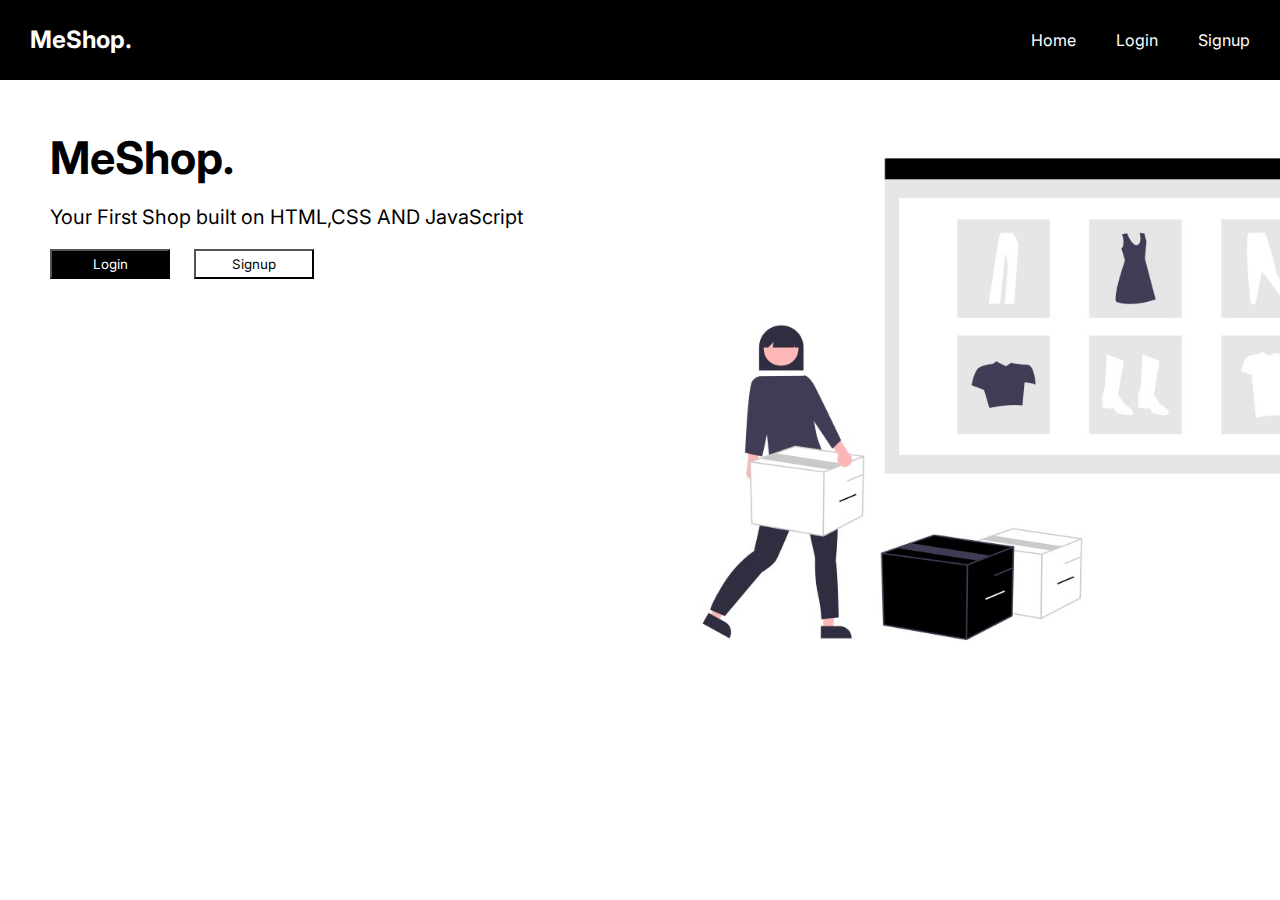
<file: index.html>
<!DOCTYPE html>
<html lang="en">
  <head>
    <meta charset="UTF-8" />
    <meta http-equiv="X-UA-Compatible" content="IE=edge" />
    <meta name="viewport" content="width=device-width, initial-scale=1.0" />
    <title>Shopping Cart</title>
    <link rel="stylesheet" href="./index.css" />
    <link
      rel="stylesheet"
      href="https://cdnjs.cloudflare.com/ajax/libs/font-awesome/5.15.3/css/all.min.css"
    />
    <link rel="shortcut icon" href="./logo.png" type="image/x-icon" />
  </head>
  <body>
    <div class="main">
      <div class="navbar">
        <h2 class="heading"><a href="#" class="logo logo-nav">MeShop.</a></h2>
        <nav>
          <ul class="anchors">
            <li><a href="./index.html" class="hoverEffect">Home</a></li>
            <li>
              <a href="./login.html" id="login-1" class="hoverEffect">Login</a>
            </li>
            <li>
              <a href="./signup.html" id="signup-1" class="hoverEffect"
                >Signup</a
              >
            </li>
          </ul>
        </nav>
      </div>
      <div class="para-1">
        <h1><a href="#" class="logo" style="color: black">MeShop.</a></h1>
        <p>Your First Shop built on HTML,CSS AND JavaScript</p>
        <button id="login">Login</button>
        <button id="signup">Signup</button>
      </div>
      <div class="container">
        <div class="landing">
          <img src="./background image new.jpg" alt="image" class="img-3" />
        </div>
      </div>
    </div>

    <script src="./index.js"></script>
  </body>
</html>
</file>
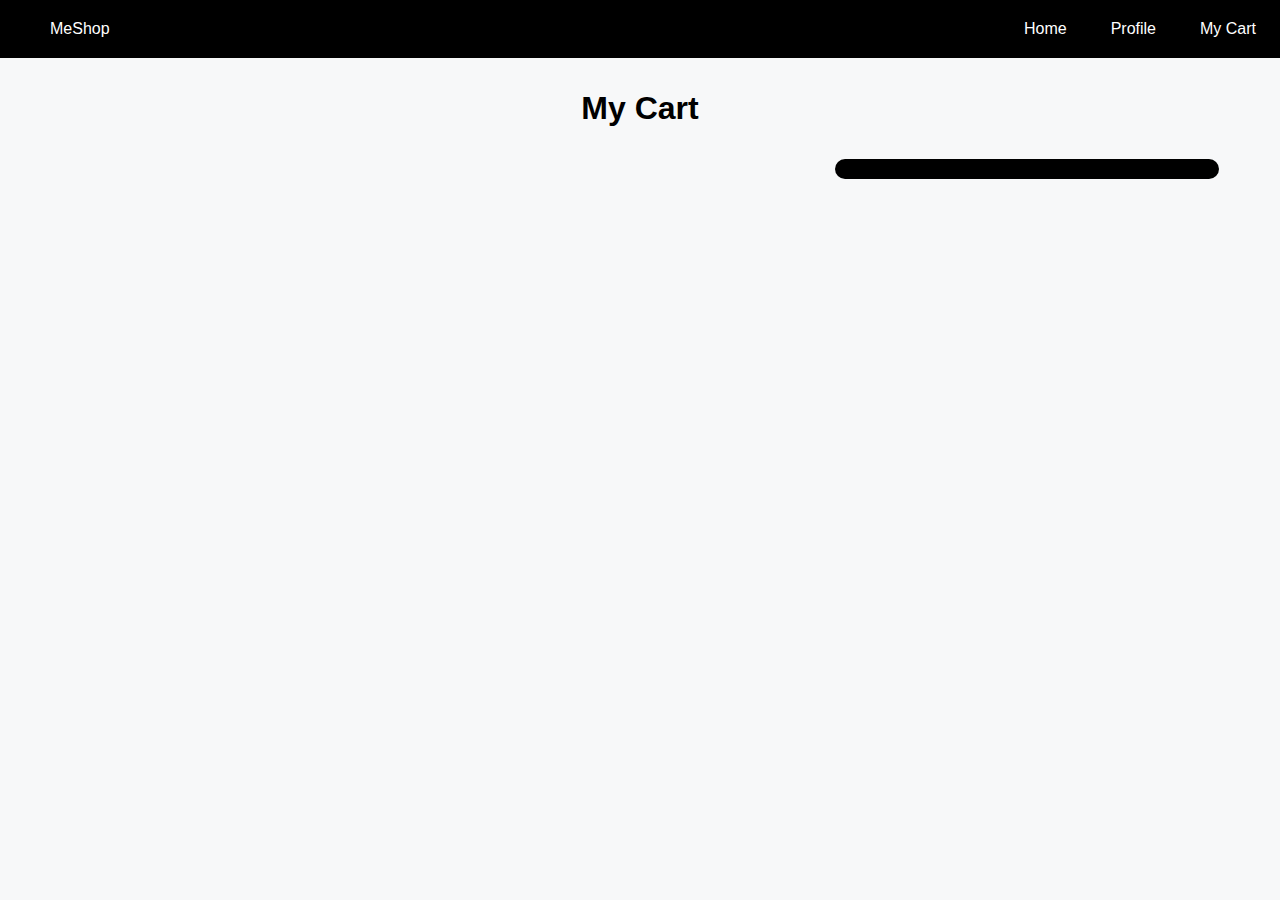
<file: cart.html>
<!DOCTYPE html>
<html lang="en">
  <head>
    <meta charset="UTF-8" />
    <meta http-equiv="X-UA-Compatible" content="IE=edge" />
    <meta name="viewport" content="width=device-width, initial-scale=1.0" />
    <title>My Cart</title>
    <link rel="stylesheet" href="./cart.css" />
    <link rel="shortcut icon" href="/logo.png" type="image/x-icon" />
  </head>
  <body>
    <div id="nav">
      <div id="title">MeShop</div>
      <div id="links">
        <a id="home2" class="link-items" href="./shop.html">Home</a>
        <a id="pro" class="link-items" href="./profile.html">Profile</a>
        <div id="cart" class="link-items">My Cart</div>
      </div>
    </div>

    <h1>My Cart</h1>
    <div class="main">
      <div id="items-list"></div>
      <div id="price-list"></div>
    </div>

    <script src="./cart.js"></script>
    <script src="https://checkout.razorpay.com/v1/checkout.js"></script>
  </body>
</html>
</file>
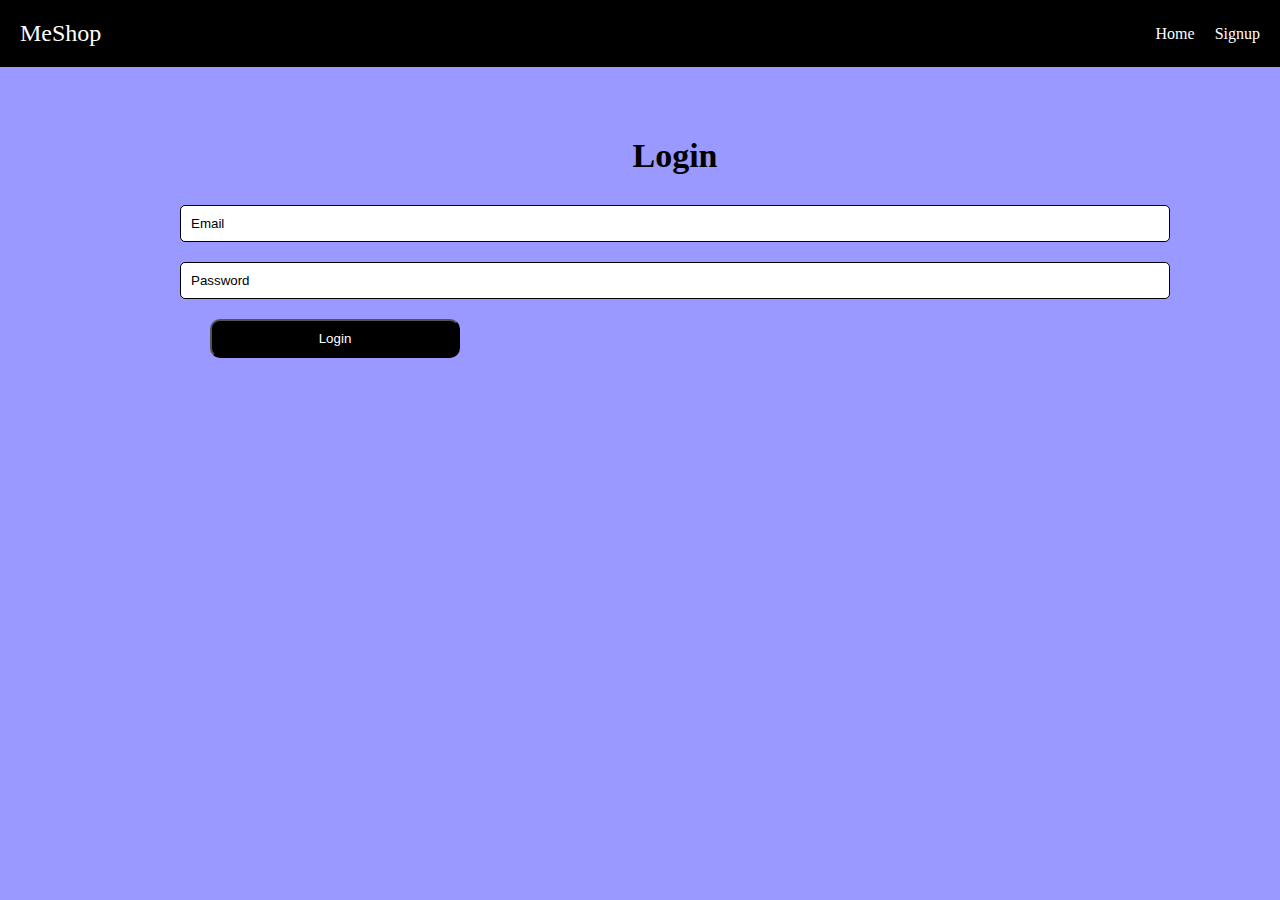
<file: login.html>
<!DOCTYPE html>
<html lang="en">
<head>
    <meta charset="UTF-8">
    <meta http-equiv="X-UA-Compatible" content="IE=edge">
    <meta name="viewport" content="width=device-width, initial-scale=1.0">
    <title>Login to Meshop</title>
    <link rel="shortcut icon" href="/logo.png" type="image/x-icon">
    <link rel="stylesheet" href="./login.css">
</head>
<body>
    <nav>
        <div class="logo">MeShop</div>
        <div class="nav-links">
          <a href="./index.html">Home</a>
          
          <a href="./signup.html">Signup</a>
  
        </div>
      </nav>
      
    <div class="main">
       <div class="login-para">Login</div> 

        <input type="email" placeholder="Email" id="email" required>
        <input type="password" placeholder="Password" id="password" required>
    </div>
    <button id="login">Login</button>
    <script src="./login.js"></script>
</body>
</html>
</file>
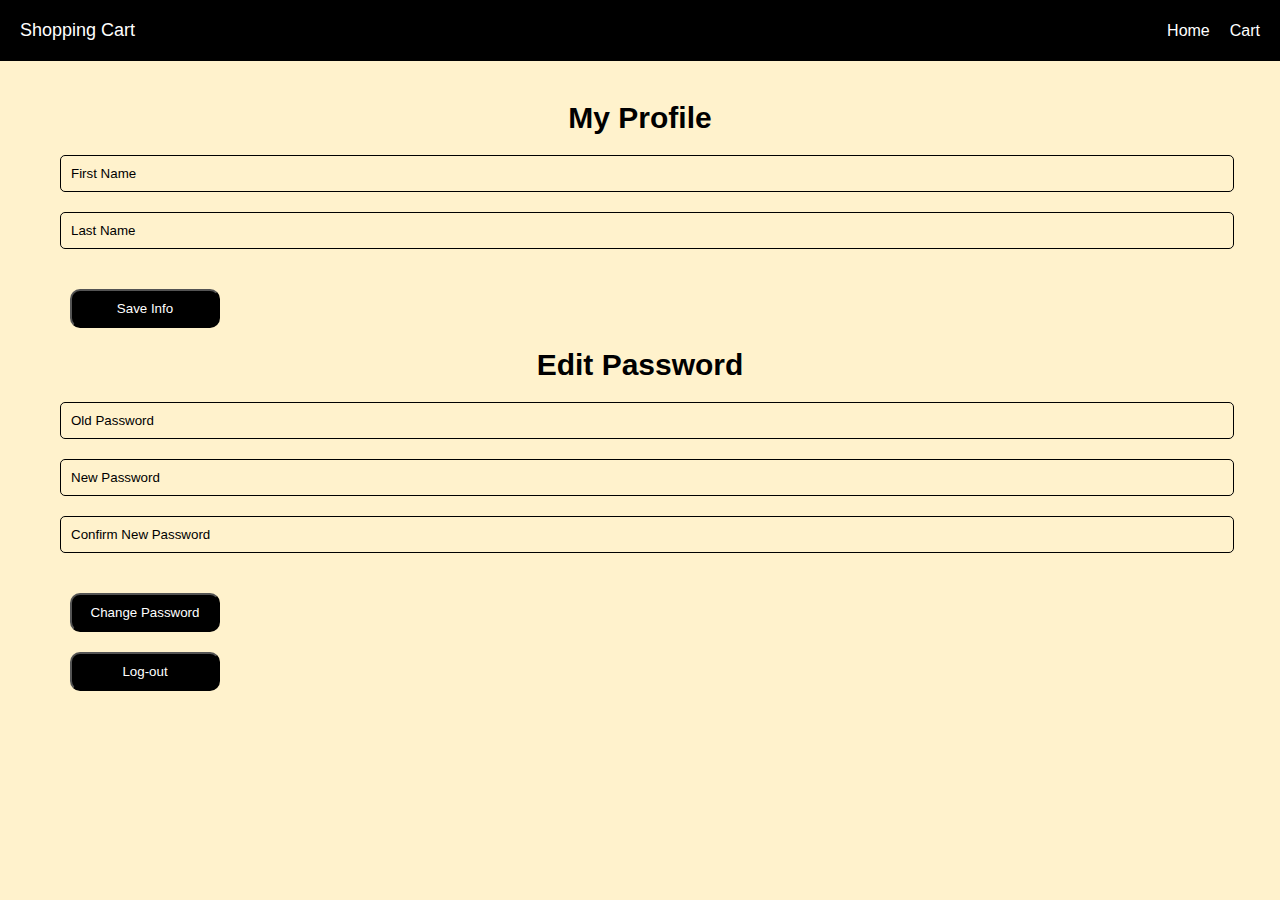
<file: profile.html>
<!DOCTYPE html>
<html lang="en">
  <head>
    <meta charset="UTF-8" />
    <meta http-equiv="X-UA-Compatible" content="IE=edge" />
    <meta name="viewport" content="width=device-width, initial-scale=1.0" />
    <title>Sign Up to Meshop</title>
    <link rel="stylesheet" href="./profile.css" />
    <link rel="shortcut icon" href="/logo.png" type="image/x-icon" />
  </head>
  <body>
    <nav>
      <div class="logo">Shopping Cart</div>
      <div class="nav-links">
        <a href="./shop.html">Home</a>
        <a href="./cart.html">Cart</a>
      </div>
    </nav>

    <div class="profile">My Profile</div>

    <input type="text" id="fName" placeholder="First Name" required />
    <input type="text" id="lName" placeholder="Last Name" required /><br />
    <button id="saveInfo">Save Info</button>
    <br />

    <div class="profile">Edit Password</div>
    <input
      type="password"
      placeholder="Old Password"
      id="old-password"
      required
    />
    <input
      type="password"
      placeholder="New Password"
      id="new-password"
      required
    />
    <input
      type="password"
      placeholder="Confirm New Password"
      id="cnfm-pass"
      required
    />
    <button id="change">Change Password</button>
    <br />
    <button id="logOut">Log-out</button>

    <script src="./profile.js"></script>
  </body>
</html>
</file>
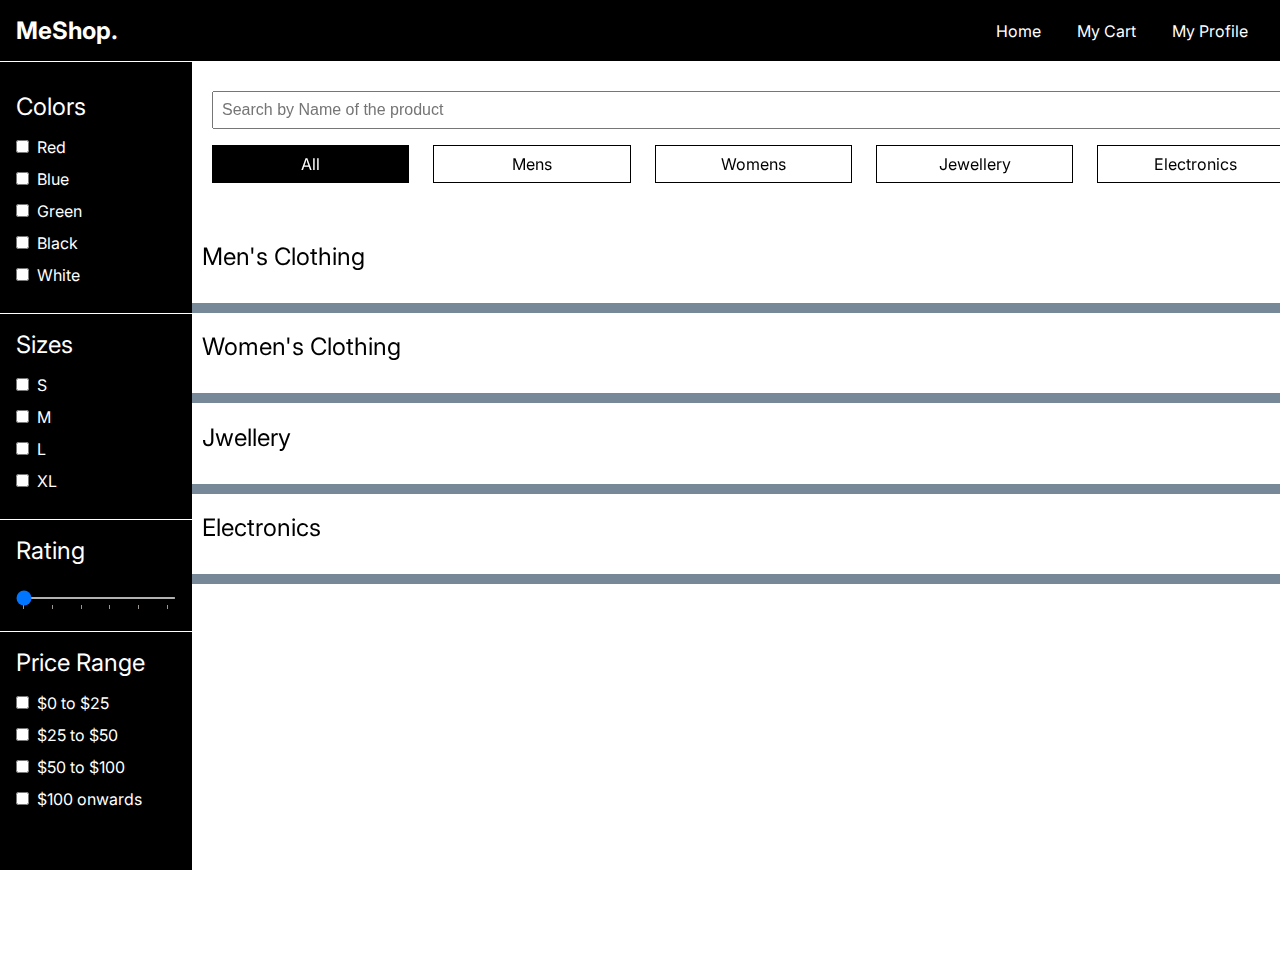
<file: shop.html>
<!DOCTYPE html>
<html lang="en">
  <head>
    <meta charset="UTF-8" />
    <meta http-equiv="X-UA-Compatible" content="IE=edge" />
    <meta name="viewport" content="width=device-width, initial-scale=1.0" />
    <title>MeShop</title>
    <link rel="stylesheet" href="./shop.css" />
    <link rel="shortcut icon" href="/logo.png" type="image/x-icon">
  </head>
  <body>
    <nav>
      <div class="brand">
        <a href="./shop.html">MeShop.</a>
      </div>
      <div class="nav-items">
        <a href="./shop.html">Home</a>
        <a href="./cart.html">My Cart</a>
        <a href="./profile.html" id="profile">My Profile</a>
      </div>
    </nav>

    <main>
      <aside>
        <section>
          <title>Colors</title>
          <ul>
            <li>
              <input id="red" type="checkbox" name="color" />
              <label for="red">Red</label>
            </li>
            <li>
              <input id="blue" type="checkbox" name="color" />
              <label for="blue">Blue</label>
            </li>
            <li>
              <input id="green" type="checkbox" name="color" />
              <label for="green">Green</label>
            </li>
            <li>
              <input id="black" type="checkbox" name="color" />
              <label for="black">Black</label>
            </li>
            <li>
              <input id="white" type="checkbox" name="color" />
              <label for="white">White</label>
            </li>
          </ul>
        </section>
        <section>
          <title>Sizes</title>
          <ul>
            <li>
              <input id="s" type="checkbox" name="color" />
              <label for="s">S</label>
            </li>
            <li>
              <input id="m" type="checkbox" name="color" />
              <label for="m">M</label>
            </li>
            <li>
              <input id="l" type="checkbox" name="color" />
              <label for="l">L</label>
            </li>
            <li>
              <input id="xl" type="checkbox" name="color" />
              <label for="xl">XL</label>
            </li>
          </ul>
        </section>
        <section>
          <title>Rating</title>
          <input
            type="range"
            id="ratingRange"
            min="0"
            max="5"
            value="0"
            list="values"
          />
          <datalist id="values">
            <option value="0" label="0"></option>
            <option value="1"></option>
            <option value="2"></option>
            <option value="3"></option>
            <option value="4"></option>
            <option value="5" label="5"></option>
          </datalist>
        </section>
        <section class="price-range">
          <title>Price Range</title>
          <ul>
            <li>
              <input id="0-25" type="checkbox" name="prange" value="1" />
              <label for="0-25">$0 to $25</label>
            </li>
            <li>
              <input id="25-50" type="checkbox"   name="prange" value="2"/>
              <label for="25-50">$25 to $50</label>
            </li>
            <li>
              <input id="50-100" type="checkbox" name="prange" value="3"/>
              <label for="50-100">$50 to $100</label>
            </li>
            <li>
              <input id="100on" type="checkbox"  name="prange" value="4" />
              <label for="100on">$100 onwards</label>
            </li>
          </ul>
        </section>
      </aside>
      <main-content>
        <input type="text" placeholder="Search by Name of the product" class="search" id="search-input"/>
        <div class="filters">
          <div class="filter active" id="allFilter">All</div>
          <div class="filter" id="mensFilter">Mens</div>
          <div class="filter" id="womensFilter">Womens</div>
          <div class="filter" id="jwelleryFilter">Jewellery</div>
          <div class="filter" id="electronicsFilter">Electronics</div>
        </div>
        
        <div class="filter-res">
          
        </div>

        <section class="mens-section">
          <title>Men's Clothing</title>
          <div class="items item-1">
          </div>
        </section>

        <section class="womens-section">
          <title>Women's Clothing</title>
          <div class="items item-2">
          </div>
        </section>

        <section class="jwellery-section">
          <title>Jwellery</title>
          <div class="items item-3">
          </div>
        </section>

        <section class="electronics-section">
          <title>Electronics</title>
          <div class="items item-4">
          </div>
        </section>
      </main-content>
    </main>
    
    <script src="./shop.js"></script>
  </body>
</html>
</file>
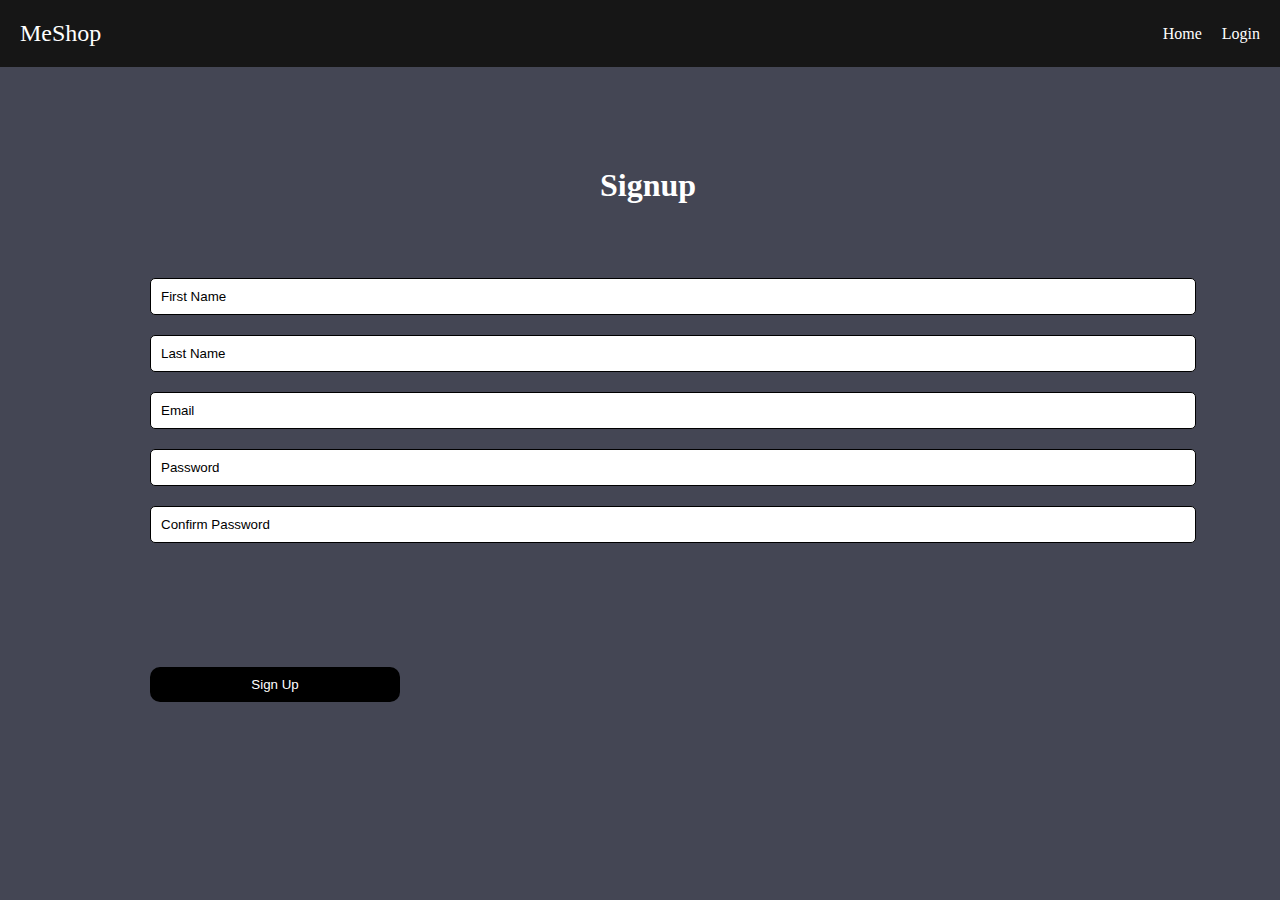
<file: signup.html>
<!DOCTYPE html>
<html lang="en">
  <head>
    <meta charset="UTF-8" />
    <meta http-equiv="X-UA-Compatible" content="IE=edge" />
    <meta name="viewport" content="width=device-width, initial-scale=1.0" />
    <title>Sign-Up to Meshop</title>
    <link rel="shortcut icon" href="/logo.png" type="image/x-icon">
    <link rel="stylesheet" href="./signup.css" />
  </head>
  <body>
    <nav>
      <div class="logo">MeShop</div>
      <div class="nav-links">
        <a href="./index.html">Home</a>
        <a href="./login.html">Login</a>
        
        
      </div>
    </nav>

    <div class="main">
      <div class="heading">Signup</div>

      <form>
        <input type="text" id="fName" placeholder="First Name" required />
        <input type="text" id="lName" placeholder="Last Name" required />
        <input type="email" placeholder="Email" id="email" required />
        <input type="password" placeholder="Password" id="password" required />
        <input
          type="password"
          placeholder="Confirm Password"
          id="confirm-password"
          required
        />
      </form>
    
    </div>
    <button id="signup">Sign Up</button>
    <script src="./signup.js"></script>
  </body>
</html>
</file>
<file: index.css>
@import url("https://fonts.googleapis.com/css2?family=Inter&display=swap");
* {
  margin: 0;
  padding: 0;
  box-sizing: border-box;
  font-family: "Inter", sans-serif;
}

.main {
  box-sizing: border-box;
  width: 100%;
  margin-bottom: 50px;
  overflow-x: hidden;
}
.navbar {
  width: 100vw;
  display: flex;
  flex-wrap: wrap;
  justify-content: space-between;
  padding: 10px;
  background-color: black;
  color: white;
}
.heading {
  padding-top: 15px;
}
ul li {
  list-style: none;
  color: white;
}
ul li a {
  text-decoration: none;
  color: white;
  padding-left: 40px;
}
.hoverEffect:hover {
  background-color: #007c7d;
  padding: 10px;
  width: auto;
  margin-left: 20px;
  border-radius: 20px;
}
.anchors {
  margin: 20px;
  display: flex;
  justify-content: space-between;
}
.para-1 {
  margin: 50px;
}
.para-1 h1 {
  font-size: 45px;
  margin-bottom: 20px;
}
.para-1 p {
  font-size: 20px;
  margin-bottom: 20px;
}
#login {
  padding: 5px 10px;
  width: 120px;
  background-color: black;
  color: white;
  margin-right: 20px;
  cursor: pointer;
}
#signup {
  padding: 5px 10px;
  width: 120px;
  background-color: white;
  color: black;
  margin-right: 20px;
  cursor: pointer;
}
.img-3 {
  position: absolute;
  width: 700px;
  height: 500px;
  left: 700px;
  top: 150px;
}

.logo {
  text-decoration: none;
  color: white;
}
.logo-nav {
  margin-left: 20px;
}
@media screen and (max-width:1100px) {
  .img-3 {
  
    width: 600px;
    height: 400px;
    left: 100px;
    top: 350px;
  }
}

@media screen and (max-width:700px) {
  .img-3 {
  
    width: 500px;
    height: 400px;
    left: 40px;
    top: 300px;
  }
}
@media screen and (max-width:540px) {
  .img-3 {
  
    width: 200px;
    height: 150px;
    left: 10px;
    top: 420px;
  }
  ul li a {

    padding-left: 20px;
  }
 
}
</file>
<file: cart.css>
* {
  margin: 0;
  font-family: "Inter", sans-serif;
 
}
body{
  background-color: #f7f8f9;
}
#nav {
  background-color: #000;
  color: #fff;
  display: flex;
  justify-content: space-between;
  align-items: center;
  width: 100%;
  font-size: 1rem;
  padding: 20px;
}

#title {
  margin-left: 30px;
}

#links {
  display: flex;
  flex-flow: row wrap;
  width: 25vw;
  justify-content: space-evenly;
  cursor: pointer;
}

.link-items:hover {
  color: #a9a3a3;
}
h1 {
  text-align: center;
  padding: 1rem;
  margin: 1rem;
}
.main {
  display: flex;
  gap: 10px;
  justify-content: space-around;
}
#items-list {
  width: 50vw;
  height: auto;
  display: flex;
  flex-flow: row wrap;
  gap: 10px;
}

#price-list {
  width: 30vw;
  height: fit-content;

  background-color: #000;
  border-radius: 15px;
  display: flex;
  flex-flow: column wrap;
  gap: 10px;
  padding-bottom: 20px;
}
.delete{
  cursor: pointer;
}
#check-list {
  color: #fff;
  text-align: center;
  padding: 1rem;
  font-size: 20px;

  align-self: center;

  font-weight: 600;
}

.chk-lst-item {
  color: #fff;
  font-weight: 500;
}
.li-class {
  display: grid;
  grid-template-columns: 75% 25%;
  align-items: center;
  gap: 5px;
}

#checkout-btn {
  border: none;
  padding: 0.4rem 2.5rem;
  font-size: 20px;
  font-weight: 400;
  cursor: pointer;
  width: 80%;
  align-self: center;

  border-radius: 10px;
}
#checkout-btn:hover {
  background-color: dodgerblue;
  color: #fff;
}

a {
  text-decoration: none;
  color: #fff;
}
.empty-cart {
  color: rgb(95, 8, 187);
  text-align: center;
  display: flex;
  justify-content: center;
  align-items: center;
  font-size: 26px;
  margin-left: 60px;
}
.card {
  width: 250px;
  margin-left: 50px;
  margin-bottom: 50px;
  height: fit-content;
  display: flex;
  flex-direction: column;
  border: 2px solid black;
}
.card img {
  padding: 10px;
  width: 220px;
  height: 250px;
}
.title {
  border-top: 2px solid black;
  width: 15vw;
  text-align: center;
  padding: 10px;
}
.price {
  padding-left: 10px;
}
.rating {
  padding: 10px;
}
.size {
  padding: 10px;
}
.delete {
  padding: 15px;
  color: white;
  background-color: black;
}
.greetMsg{
  font-size:24px;
  font-weight:bold;
  width: 100%;
  height:30vw;
  display: flex;
  flex-direction:column;
  justify-content:center;
  align-items:center;
}

@media screen and (max-width: 550px) {
  .main {
  flex-direction: column;
  }
 
  
  #price-list {
    width: 70vw;
    height: fit-content;
  margin-left: 40px;
  
  }
  .title {
    
    width: 65vw;
   
  }
}
</file>
<file: login.css>
* {
  margin: 0;
}
body {
  background-color: #9999ff;
}

nav {
  display: flex;
  justify-content: space-between;
  align-items: center;
  background-color: black;
  color: #fff;
  padding: 20px;
}

.logo {
  font-size: 24px;
}

.nav-links {
  display: flex;
  justify-content: flex-end;
  align-items: center;
}

.nav-links a {
  color: #fff;
  margin-left: 20px;
  text-decoration: none;
}

.main {
  margin-top: 20px;
  display: flex;
  justify-content: center;
  align-items: center;
  flex-wrap: wrap;
  row-gap: 10px;
  padding-top: 50px;
  padding-left: 50px;

  margin-left: 20px;
}

.main > * {
  flex-basis: 80%;
}
button:hover {
  background-color: #00e673;
  color: black;
  border: none;
  font-size: 20px;
}
input {
  border-radius: 5px;
  border: black 1px solid;
  padding: 10px;
  margin-bottom: 10px;
}
input::placeholder {
  color: black;
}
button {
  width: 250px;
  padding: 10px;
  background-color: black;
  color: white;
  margin-left: 210px;
  margin-top: 10px;
  cursor: pointer;
  border-radius: 10px;
}
.login-para {
  font-size: 34px;
  text-align: center;
  font-weight: bolder;
  margin-bottom: 20px;
}
@media screen and (max-width: 600px) {
  button {
    width: 45vw;

    margin-left: 30px;
  }
  .main {
    padding-top: 0px;
    padding-left: 0px;

    margin-left: 0px;
  }
}
</file>
<file: profile.css>
* {
  margin: 0;
  font-family: "Inter", sans-serif;
  
}

body{
  padding-bottom:20px;
  background-color: #fff2cc;
}

nav {
  display: flex;
  justify-content: space-between;
  align-items: center;
  background-color: black;
  color: #fff;
  padding: 20px;
  margin-bottom: 20px;
}

.logo {
  font-size: 18px;
}

.nav-links {
  display: flex;
  justify-content: flex-end;
  align-items: center;
}

.nav-links a {
  color: #fff;
  margin-left: 20px;
  text-decoration: none;
}

.nav-links a:hover {
  text-decoration: underline;
}


input {
  width: 90%;
  border-radius: 5px;
  border: black 1px solid;
  padding: 10px;
  margin-bottom: 20px;
  margin-left: 60px;
  background-color:transparent;
}

input::placeholder {
  color: black;
}

button#saveInfo,
button#change,
button#logOut {
  margin-top: 20px;
  width: 150px;
  padding: 10px;
  background-color: black;
  color: white;
  margin-left: 70px;
  cursor: pointer;
  border-radius:10px;
}

.profile {
  text-align: center;
  font-weight: bolder;
  font-size: 30px;
  padding:20px;
}
</file>
<file: shop.css>
@import url("https://fonts.googleapis.com/css2?family=Inter:wght@100;200;300;400;500;600;700;800;900&display=swap");

* {
  padding: 0;
  margin: 0;
  box-sizing: border-box;
}

body {
  font-family: "Inter", sans-serif;
  overflow-x: hidden;
}

a {
  color: white;
  text-decoration: none;
}

ul {
  list-style: none;
}

input[type="range"] {
  width: 100%;
  height: 2px;
  margin: 1rem auto;
}

nav {
  display: flex;
  justify-content: space-between;
  align-items: center;
  color: white;
  position: fixed;
  z-index: 100;
  top: 0;
  left: 0;
  right: 0;
  width: 100vw;

  background-color: black;
  border-bottom: 1px solid white;
  padding: 1rem;
  font-size: 1rem;
}

nav .brand {
  font-size: 1.5rem;
  font-weight: bold;
}

nav .nav-items a {
  margin: 0 1rem;
}

main {
  display: flex;
  position: relative;
  top: 60px;
  height: 100vh;
}

main aside {
  flex: 0.2;
  background-color: black;
  color: white;
  height: 90vh;
  position: fixed;
  overflow-y: scroll;
  padding-top: 1rem;
  width: 12rem;
}

main main-content {
  display: block;
  width: 100%;
  margin-left: 11rem;
}

aside section {
  padding: 1rem;
  border-bottom: 1px solid white;
}

aside section:last-child {
  border-bottom: none;
}

aside section title {
  display: block;
  font-size: 1.5rem;
  margin-bottom: 1rem;
}

aside section li {
  margin-bottom: 0.75rem;
}

aside section label {
  cursor: pointer;
  margin-left: 0.25rem;
}

main-content {
  padding: 1rem;
  position: relative;
}

main-content input {
  padding: 0.5rem;
  width: 87%;
  position: relative;
  font-size: 1rem;
}

main-content .filters {
  width: 97%;
  display: flex;
  justify-content: space-between;
  margin-top: 1rem;
  margin-left: 20px;
  gap: 1.5rem;
}

main-content .filter {
  text-align: center;
  width: 200px;
  padding: 0.5rem;
  border: 1px solid black;
  cursor: pointer;
}

main-content .active {
  background-color: black;
  color: white;
}

main-content section {
  margin-top: 1.2rem;
}

main-content section title {
  display: block;
  font-size: 1.5rem;
  margin-left: 10px;
}

main-content .items {
  display: flex;
  flex-wrap: wrap;
  justify-content: space-evenly;
  padding: 1rem;
  gap: 2rem;
  border-bottom: 10px solid lightslategray;
  
}

main-content .items .item {
  height: fit-content;
  width: 250px;
  border: 1px solid black;
  box-shadow: 4px 5px 5px 0px rgba(0,0,0,0.75);
  -webkit-box-shadow: 4px 5px 5px 0px rgba(0,0,0,0.75);
  -moz-box-shadow: 4px 5px 5px 0px rgba(0,0,0,0.75);
}
main-content .items .item button {
  width: 100%;
  border-radius: none;
  border: none;
  padding: 1rem;
  font-size: 1rem;
  color: white;
  background-color: black;
  cursor: pointer;
}

.colors {
  display: flex;
  align-items: center;
  margin-bottom: 1rem;
}

.circles {
  display: flex;
}
.circle {
  width: 20px;
  height: 20px;
  border-radius: 100%;
  margin-left: 15px;
}

.item img {
  width: 250px;
  height: 300px;
  padding: 10px;
  border-bottom: 1px solid black;
}

.price-size {
  padding-top: 5px;
  margin: 5px;
  display: flex;
  justify-content: space-between;
}
.rating {
  margin: 10px 5px;
}
.search {
  margin-top: 15px;
  margin-left: 20px;
  width: 98%;
}
.info {
  padding: 10px;
}
.filterMsg {
  margin: auto;
  width: 100%;
  text-align: center;
  padding-top: 28%;
  font-size: 30px;
  color: blueviolet;
}
.filter-res {
  display: grid;
  grid-template-columns: repeat(3, auto);
  gap: 10%;
  width: 80vw;
  padding: 10px;
  margin-top: 20px;
}
.filter-res .item {
  display: flex;
  flex-flow: column;
  width: fit-content;
  justify-content: space-between;
  border: 2px solid grey;

  margin-left: 80px;
}
.filter-res .item button {
  display: inline-block;
  width: 100%;
  color: white;
  background-color: black;
  padding: 10px;
}
.clicked {
  
  background-color: red;
}



@media screen and (max-width: 1200px) {
  main aside {
    width: 15vw;
  }
  main main-content {
    margin-left: 8rem;
  }
  #search-input {
    
    width: 80vw;
    
  }
  main-content .filters {
    width: 80%;
    
  }
 
  main-content .items .item {
 
    width: 23vw;
   margin-left: -20px;
  }
  
}
</file>
<file: signup.css>
* {
  margin: 0;
}
body {
  background-color: #444654;
}
nav {
  display: flex;
  justify-content: space-between;
  align-items: center;
  background-color: #161616;
  color: #fff;
  padding: 20px;
}

.logo {
  font-size: 24px;
}

.nav-links {
  display: flex;
  justify-content: flex-end;
  align-items: center;
}

.nav-links a {
  color: #fff;
  margin-left: 20px;
  text-decoration: none;
}

.main {
  width: 100vw;
  height: 50vh;
  margin-top: 100px;
  display: flex;
  flex-wrap: wrap;
  row-gap: 20px;
  margin-left: 150px;
}

.main > * {
  flex-basis: 80%;
}
input {
  width: 80vw;
  border-radius: 5px;
  border: black 1px solid;
  padding: 10px;
  margin-bottom: 20px;
}
input::placeholder {
  color: black;
}
button {
  margin-top: 50px;
  width: 250px;
  padding: 10px;
  background-color: black;
  color: white;
  border: none;
  margin-left: 150px;
  cursor: pointer;
  border-radius: 10px;
}
button:hover {
  background-color: #00bcd4;
}
.heading {
  font-weight: bolder;
  font-size: 32px;
  margin-left: 450px;
  color: white;
}
@media screen and (max-width: 1100px) {
  .main {
    width: 100vw;
    height: 50vh;
    margin-top: 70px;

    margin-left: 50px;
  }
  .heading {
    margin-left: 40px;
  }
}
@media screen and (max-width: 500px) {
  button {
    margin-left: 50px;
    width: 40vw;
  }
  .main {
    margin-top: 30px;

    margin-left: 30px;
  }
}
</file>
